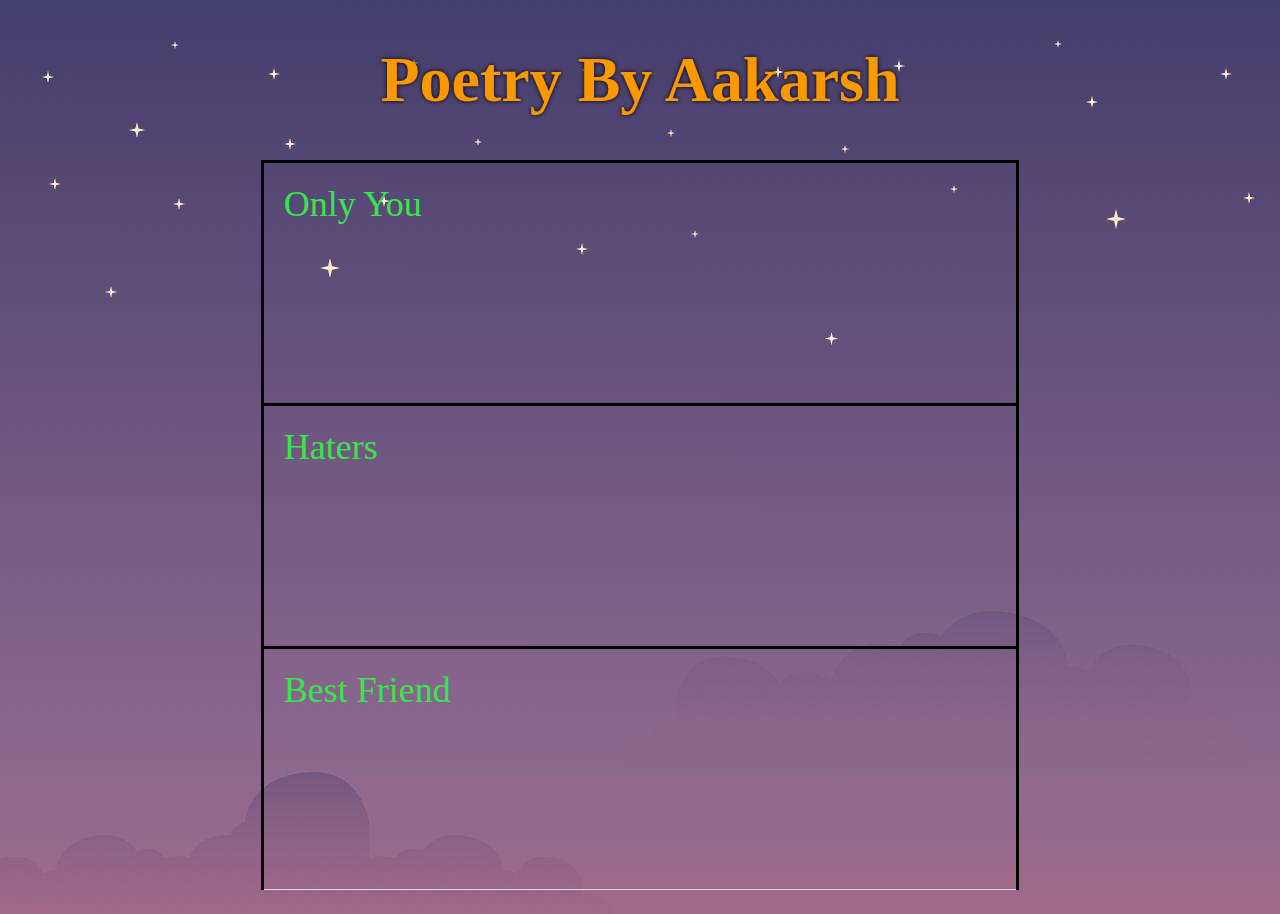
<file: index.html>
<!DOCTYPE html>
<html>
<head>
<title>Aakarsh's Poetry</title>
<link rel="stylesheet" href="style.css">
</head>
<body>
<h1> Poetry By Aakarsh </h1>
<p>
<table>
<tr>
<td> <a href="Only You.html"> Only You </a> </td>
</tr>
<tr>
<td> <a href="Haters.html"> Haters </a> </td>
</tr>
<tr>
<td> <a href="Best Friend.html"> Best Friend </a> </td>
</tr>
</table>
</p>
</body>
</html>
</file>
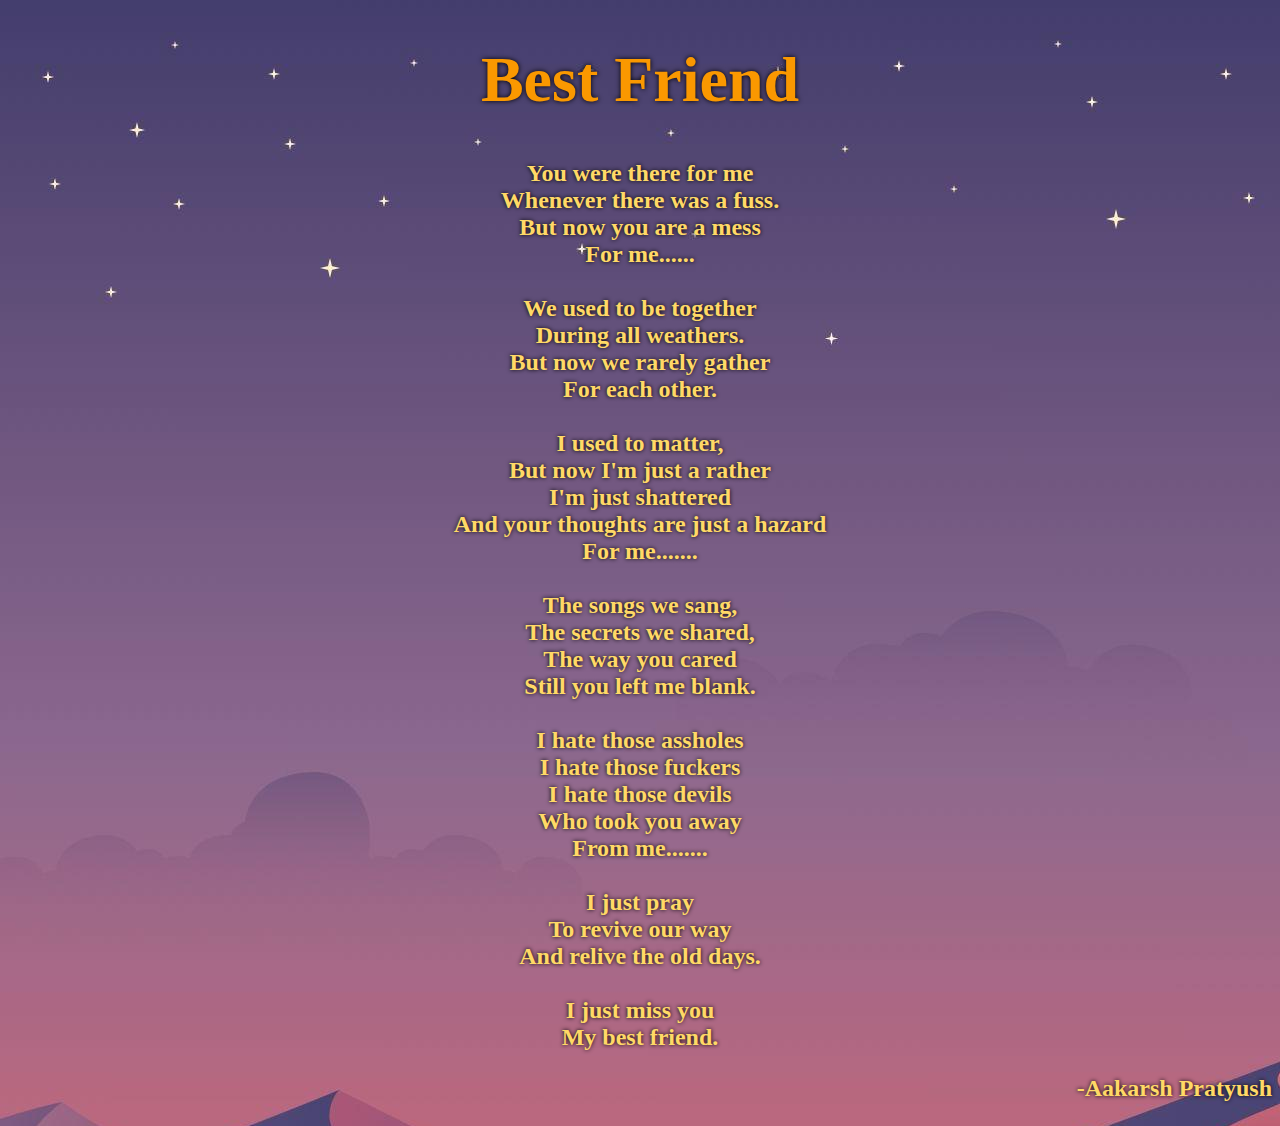
<file: Best Friend.html>
<!DOCTYPE html>
<html>
<head>
<title>Best Friend</title>
<link rel="stylesheet" href="bff style.css">
</head>
<body>
<b>
<h1> Best Friend </h1>
<p class="p1"> You were there for me <br>

Whenever there was a fuss. <br>

But now you are a mess <br>

For me...... <br>
<br>


We used to be together <br>

During all weathers. <br>

But now we rarely gather <br>

For each other. <br>
<br>


I used to matter, <br>

But now I'm just a rather <br>

I'm just shattered <br>

And your thoughts are just a hazard <br>

For me....... <br>
<br>


The songs we sang, <br>

The secrets we shared, <br>

The way you cared <br>

Still you left me blank. <br>
<br>


I hate those assholes <br>

I hate those fuckers <br>

I hate those devils <br>

Who took you away <br>

From me....... <br>
<br>


I just pray <br>

To revive our way <br>

And relive the old days. <br>
<br>


I just miss you <br>

My best friend.</p>

<p class="p2"> -Aakarsh Pratyush </p>
</b>
</body>
</html>
</file>
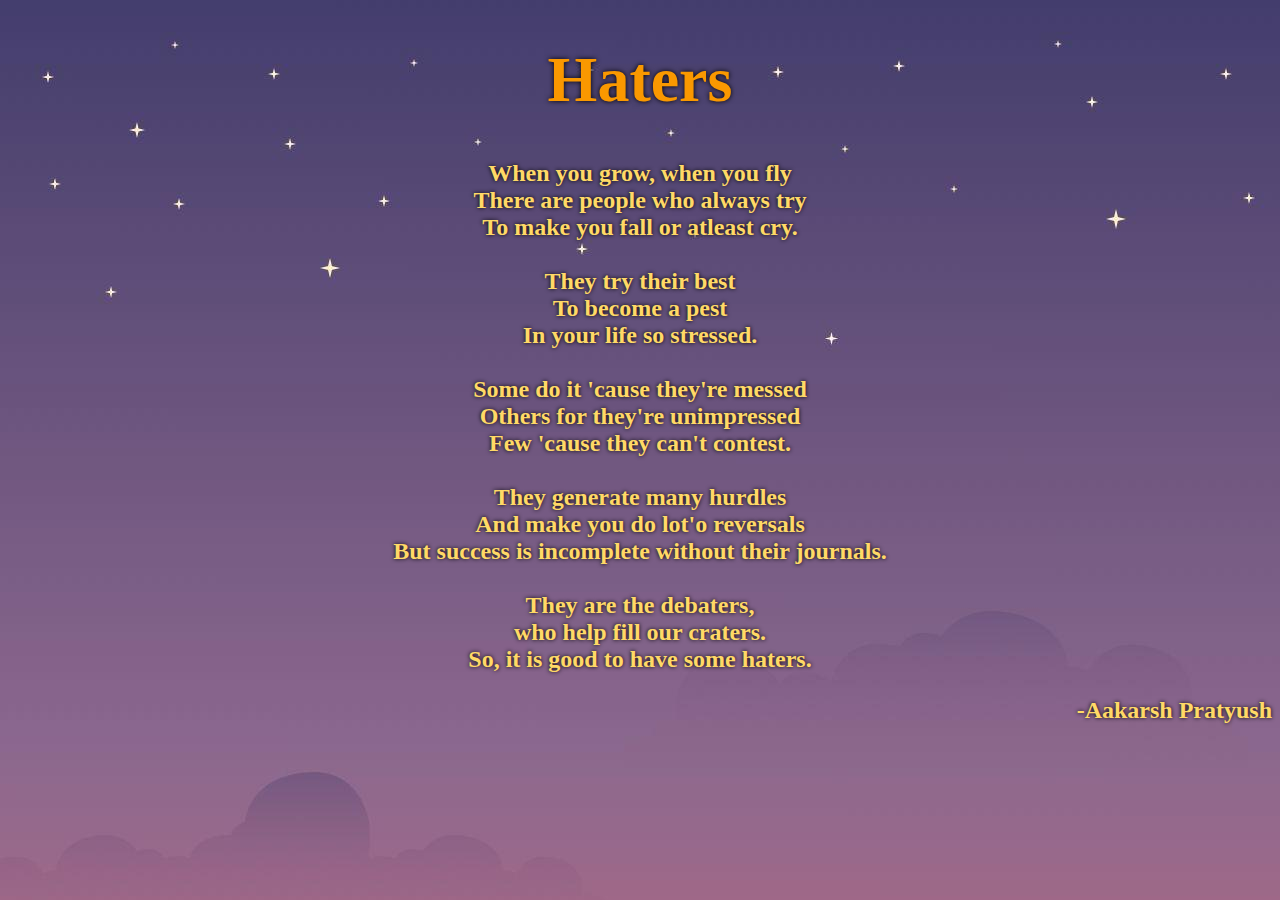
<file: Haters.html>
<!DOCTYPE html>
<html>
<head>
<title>Best Friend</title>
<link rel="stylesheet" href="bff style.css">
</head>
<body>
<b>
<h1> Haters </h1>
<p class="p1"> When you grow, when you fly <br>
There are people who always try <br>
To make you fall or atleast cry. <br>
<br>

They try their best <br>
To become a pest <br>
In your life so stressed. <br>
<br>

Some do it 'cause they're messed <br>
Others for they're unimpressed <br>
Few 'cause they can't contest. <br>
<br>

They generate many hurdles <br>
And make you do lot'o reversals <br>
But success is incomplete without their journals. <br>
<br>

They are the debaters, <br>
who help fill our craters. <br>
So, it is good to have some haters. <br>
</p>

<p class="p2"> -Aakarsh Pratyush </p>
</b>
</body>
</html>
</file>
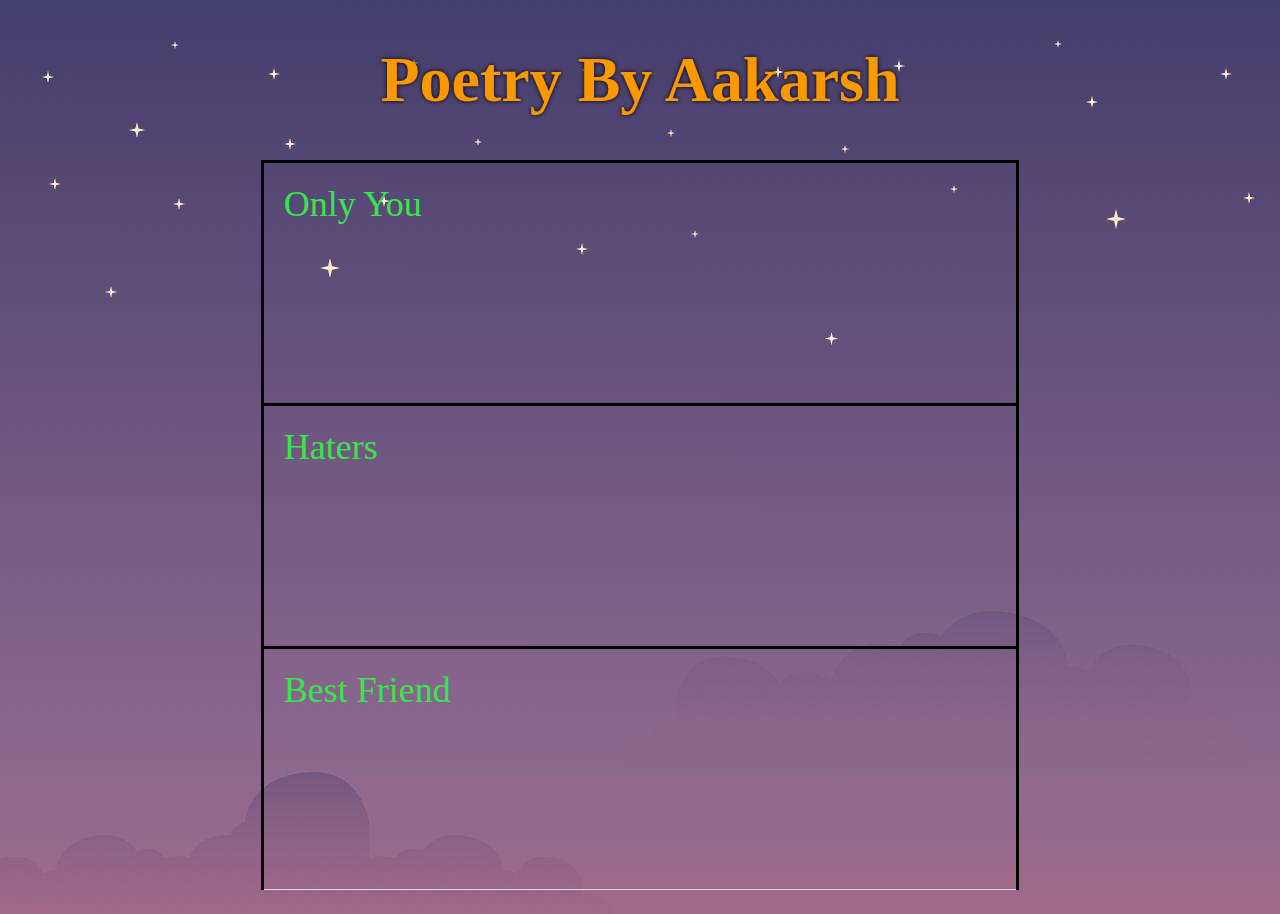
<file: Home Page.html>
<!DOCTYPE html>
<html>
<head>
<title>Aakarsh's Poetry</title>
<link rel="stylesheet" href="style.css">
</head>
<body>
<h1> Poetry By Aakarsh </h1>
<p>
<table>
<tr>
<td> <a href="Only You.html"> Only You </a> </td>
</tr>
<tr>
<td> <a href="Haters.html"> Haters </a> </td>
</tr>
<tr>
<td> <a href="Best Friend.html"> Best Friend </a> </td>
</tr>
</table>
</p>
</body>
</html>
</file>
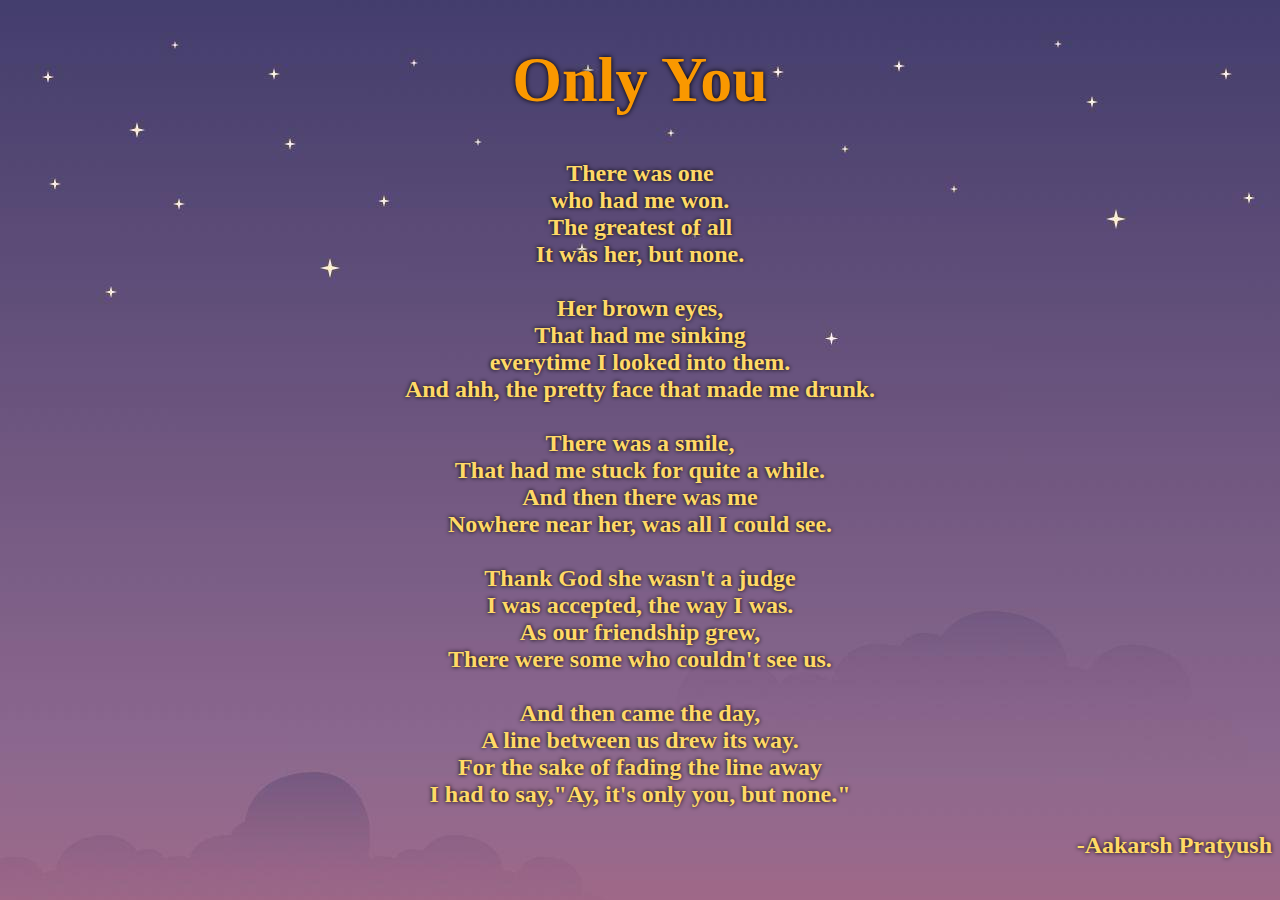
<file: Only You.html>
<!DOCTYPE html>
<html>
<head>
<title>Best Friend</title>
<link rel="stylesheet" href="bff style.css">
</head>
<body>
<b>
<h1> Only You </h1>
<p class="p1"> 
There was one <br>
who had me won. <br>
The greatest of all <br>
It was her, but none. <br>
<br>

Her brown eyes, <br>
That had me sinking <br>
everytime I looked into them. <br>
And ahh, the pretty face that made me drunk. <br>
<br>

There was a smile, <br>
That had me stuck for quite a while. <br>
And then there was me <br>
Nowhere near her, was all I could see. <br>
<br>

Thank God she wasn't a judge <br>
I was accepted, the way I was. <br>
As our friendship grew, <br>
There were some who couldn't see us. <br>
<br>

And then came the day, <br>
A line between us drew its way. <br>
For the sake of fading the line away <br>
I had to say,"Ay, it's only you, but none." <br>
</p>

<p class="p2"> -Aakarsh Pratyush </p>
</b>
</body>
</html>
</file>
<file: style.css>
body {
 background-image: url("Home Background.jpg");
 background-color: #cccccc;
}

h1 {
  display: block;
  font-size: 4em;
  margin-top: 0.67em;
  margin-bottom: 0.67em;
  margin-left: 0;
  margin-right: 0;
  font-weight: bold;
  text-align:center;
  color: #FA9800;
  text-shadow: 0 0 4px #000000;
}

p {
  color: #FFD966;
  font-size: 1.5em;
  text-shadow: 0 0 4px #000000;
  text-align: center;
}

table {
  border: 1px solid black;
  border-collapse: collapse;
  margin-left: auto;
  margin-right: auto;
  font-size: 1.5em;
  width: 60%;
}

th {
  border: 1px solid black;
  border-collapse: collapse;
  margin-left: auto;
  margin-right: auto;
  font-size: 1.5em;
  width: 60%;
  height: 50px;
  vertical-align: top;
  text-align: left;
  padding: 20px;
  border-bottom: 1px solid #ddd;
}

td {
  border: 3px solid black;
  border-collapse: collapse;
  margin-left: auto;
  margin-right: auto;
  font-size: 1.5em;
  width: 60%;
  height: 200px;
  vertical-align: top;
  text-align: left;
  padding: 20px;
  border-bottom: 1px solid #ddd;
}

tr:hover {background-color: ;}

tr:nth-child(even) {background-color: ;}

/* unvisited link */
a:link {
  color: #38E54D;
  text-decoration: none;
  cursor: pointer;
}

/* visited link */
a:visited {
  color: #82CD47;
  text-decoration: none;
  cursor: pointer;
}

/* mouse over link */
a:hover {
  color: #9CFF2E;
  text-decoration: none;
  cursor: pointer;
}

/* selected link */
a:active {
  color: #379237;
  text-decoration: none;
  cursor: wait;
}
</file>
<file: bff style.css>
body {
  background-image: url("Home Background.jpg");
  background-color: #cccccc;
}

p {
  color: #FFD966;
  font-size: 1.5em;
  text-shadow: 0 0 4px #000000;
}

p.p1 {
  text-align:center;
}

p.p2 {
  text-align:right;
}

h1 {
  display: block;
  font-size: 4em;
  margin-top: 0.67em;
  margin-bottom: 0.67em;
  margin-left: 0;
  margin-right: 0;
  font-weight: bold;
  text-align:center;
  color: #FA9800;
  text-shadow: 0 0 5px #000000;
}
</file>
